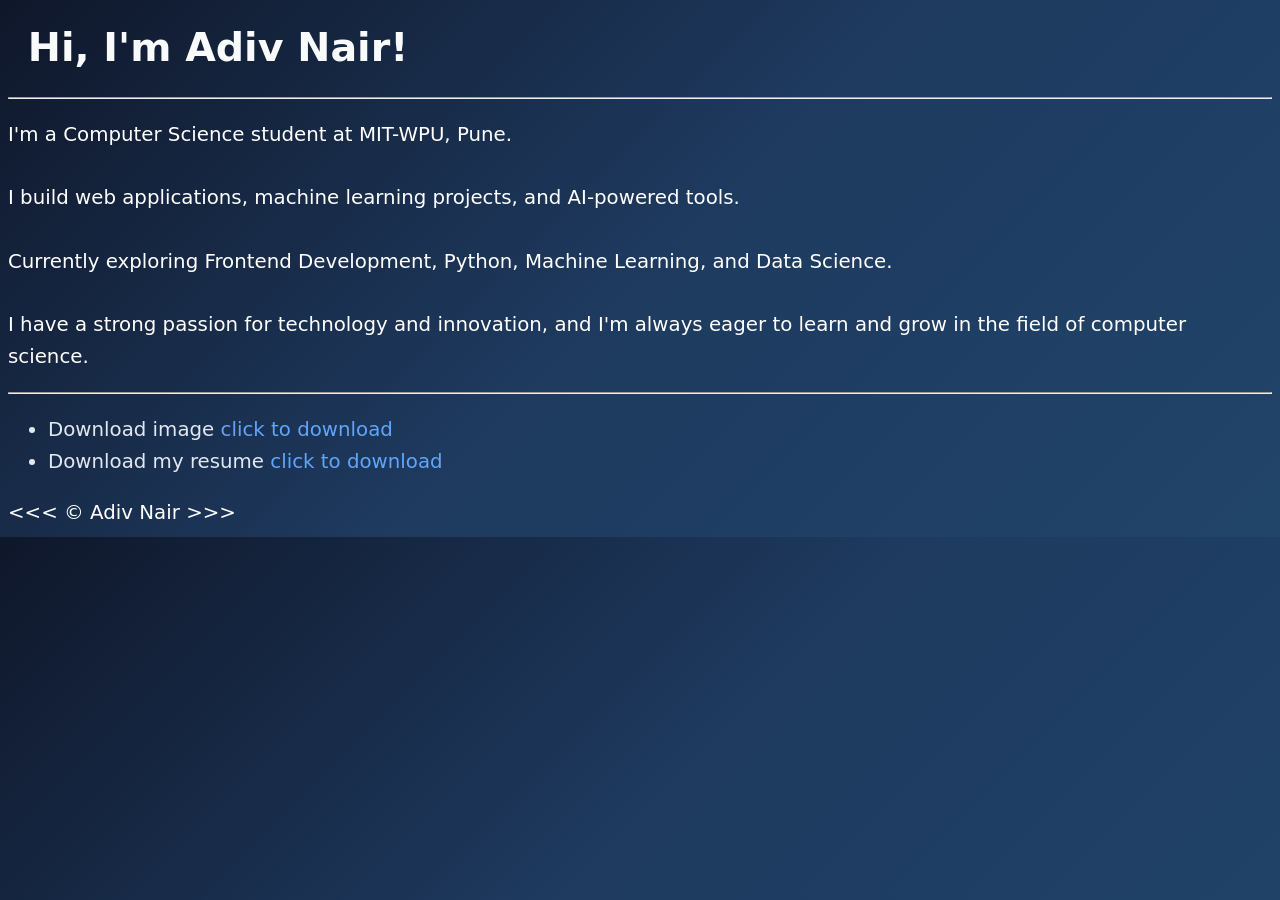
<file: about.html>
<!DOCTYPE html>
<html lang="en">


    <head>
        <meta charset="UTF-8">
        <meta name="author" content="Adiv Nair">
        <meta name="description" content="Hi, I'm Adiv Nair and this is my portfolio website.">
        <title>About Me - Adiv Nair</title>
        <link rel="icon" href="html5.jpeg" type="image/x-icon">
         <meta name="viewport" content="width=device-width, initial-scale=1.0">

        <title>Portfolio website</title>
        <link rel="stylesheet" href="main.css">


 
    </head>

    <body>
        <h1>Hi, I'm Adiv Nair!</h1>
        <hr>

        <p>I'm a Computer Science student at MIT-WPU, Pune.
            <br>
            <br> I build web applications, machine learning projects, and AI-powered tools.
            <br>
            <br> Currently exploring Frontend Development, Python, Machine Learning, and Data Science.
            <br>
            <br> I have a strong passion for technology and innovation, and I'm always eager to learn and grow in the field of computer science.
        </p>
        <hr>

        <ul>
            <li>
                Download image <a href="html5..jpeg" download > click to download</a>
            </li>

            <li>
                Download my resume <a href="Resume.docx" Download>click to download</a>
            </li>

            
        </ul>


        &lt;&lt;&lt; &copy; Adiv Nair &gt;&gt;&gt;

    
        
    </body>

</html>
</file>
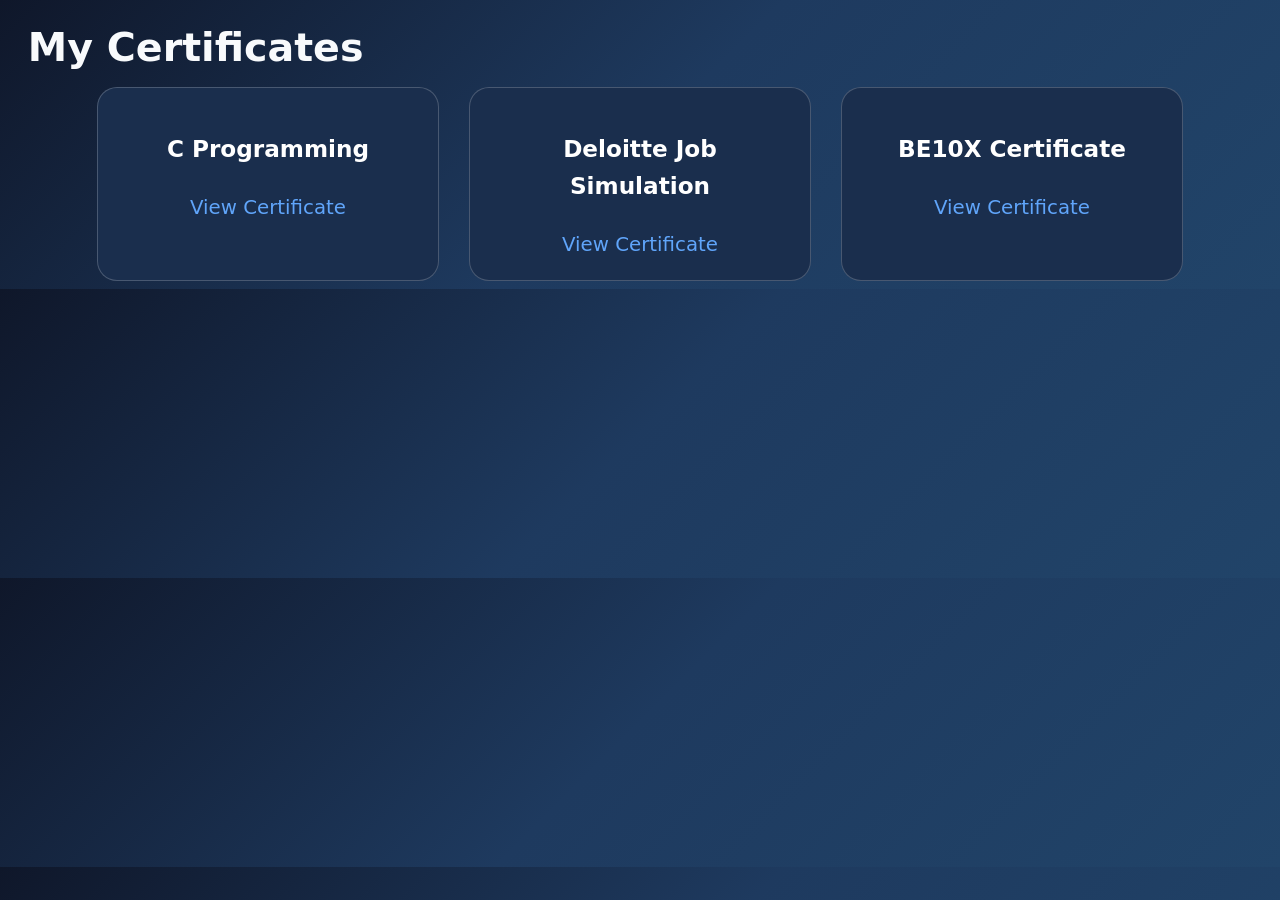
<file: certificate.html>
<!DOCTYPE html>
<html lang="en">


    <head>
                <meta charset="UTF-8">
        <meta name="author" content="Adiv Nair">
        <meta name="description" content="Hi, I'm Adiv Nair and this is my portfolio website.">
        <title>About Me - Adiv Nair</title>
        <link rel="icon" href="html5.jpeg" type="image/x-icon">
         <meta name="viewport" content="width=device-width, initial-scale=1.0">

        <title>certtificate</title>
        <link rel="stylesheet" href="main.css">


 
    </head>

    <body>
        <h1>My Certificates</h1>

<div class="certificate-container">

    <div class="certificate-card">
        <h3>C Programming</h3>
        <a href="certificates/1262253715-adivnair-N3.pdf" target="_blank">
            View Certificate
        </a>
    </div>

    <div class="certificate-card">
        <h3>Deloitte Job Simulation</h3>
        <a href="certificates/deloitte-job-simulation-certificate.pdf" target="_blank">
            View Certificate
        </a>
    </div>

    <div class="certificate-card">
        <h3>BE10X Certificate</h3>
        <a href="certificates/be-10x-certificate.pdf" target="_blank">
            View Certificate
        </a>
    </div>

</div>


    </body>
</html>
</file>
<file: main.css>
/* ===== Base ===== */
html {
    font-size: 18px;
    scroll-behavior: smooth;
}

body {
    background: linear-gradient(135deg, #0f172a, #1e3a5f, #214469);
    color: #ffffff;
    font-family: system-ui, -apple-system, "Segoe UI", sans-serif;
    font-size: 1.1rem;
    line-height: 1.6;
}

main {
    font-family: system-ui, -apple-system, "Segoe UI", sans-serif;
}

a {
    color: #60a5fa;
    text-decoration: none;
    transition: 0.3s;
}

a:visited {
    color: #93c5fd;
}

a:hover {
    color: #dbeafe;
    text-decoration: underline;
}

a:active {
    color: #3b82f6;
}

button, input, textarea {
    font: inherit;
}

/* ===== Typography ===== */
h1 {
    color: #f8fafc;
    font-family: system-ui, sans-serif;
    line-height: 1;
    padding: 0.5em;
    margin: 0;
}

h2.heading {
    color: #f97316;
    text-transform: uppercase;
    text-align: center;
    letter-spacing: 1px;
}

h4 {
    color: #84cc16;
}

li {
    color: #e2e8f0;
}

dl {
    color: #cbd5e1;
}


.resume,
.std {
    color: #22c55e;
}

.about {
    color: #e2e8f0;
    font-weight: 500;
    line-height: 1.8;
}

.project-title {
    color: #60a5fa;
    font-size: 1.5rem;
    font-weight: bold;
    font-style: italic;
}

.project-description {
    color: #cbd5e1;
    font-size: 1rem;
}

.contact-text {
    color: #f97316;
    font-size: 1.2rem;
    margin-bottom: 25px;
    line-height: 1.4;
}

.school-name {
    color: #60a5fa;
}

.year {
    color: #84cc16;
}

/* ===== Educational background ===== */
.edu-container {
    display: flex;
    justify-content: center;
    gap: 30px;
    flex-wrap: wrap;
}

.edu-box {
    width: 350px;
    padding: 25px;
    border: 1px solid rgba(255, 255, 255, 0.2);
    border-radius: 20px;
    text-align: center;
    background: rgba(255, 255, 255, 0.05);
    transition: 0.3s ease;
}

.edu-box:hover {
    transform: translateY(-6px);
    border-color: #60a5fa;
}

.edu-box img {
    max-width: 100%;
    border-radius: 10px;
}

/* ===== Projects ===== */
.project-container {
    display: flex;
    justify-content: center;
    gap: 30px;
    flex-wrap: wrap;
}

.project-box {
    width: 450px;
    padding: 30px;
    border: 1px solid rgba(255, 255, 255, 0.2);
    border-radius: 20px;
    background: rgba(255, 255, 255, 0.05);
    margin-top: 10px;
    transition: 0.3s ease;
}

.project-box h3 {
    color: #60a5fa;
    margin-bottom: 20px;
    font-size: 1.6rem;
}

.project-box p {
    color: #e2e8f0;
    font-size: 1.05rem;
    margin-bottom: 20px;
}

.project-box a {
    color: #facc15;
    font-weight: bold;
    text-decoration: none;
    transition: 0.3s ease;
}

.project-box:hover {
    transform: translateY(-10px) scale(1.02);
    border-color: #60a5fa;
}

.project-link:hover {
    color: #ffffff;
    transform: translateY(-2px);
    text-decoration-line: underline;
}

/* ===== Resume ===== */
.resume-container {
    display: flex;
    justify-content: center;
    margin-top: 30px;
}

.resume-box {
    width: 500px;
    text-align: center;
    padding: 30px;
    border: 1px solid rgba(255, 255, 255, 0.2);
    border-radius: 20px;
    background: rgba(255, 255, 255, 0.05);
    transition: 0.3s ease;
}

.resume-box a {
    display: inline-flex;
    padding: 12px 25px;
    background: linear-gradient(90deg, #2563eb, #1e3a5f);
    color: #ffffff;
    font-weight: bold;
    border-radius: 30px;
    transition: 0.3s ease;
}

.resume-box:hover {
    transform: translateY(-8px);
    border-color: #60a5fa;
}

/* ===== Skills ===== */
.skills-container {
    display: flex;
    flex-wrap: wrap;
    gap: 25px;
    justify-content: center;
}

.skill-box {
    width: 300px;
    padding: 25px;
    border-radius: 15px;
    background: rgba(255, 255, 255, 0.08);
    border: 1px solid rgba(255, 255, 255, 0.2);
    transition: 0.3s ease;
}

.skill-box:hover {
    transform: translateY(-6px);
    border-color: #60a5fa;
}

.skill-box h3 {
    color: #60a5fa;
    margin-bottom: 15px;
    font-weight: bold;
}

.skill-box p {
    color: #cbd5e1;
}

/* ===== Certificates ===== */
.certificate-container {
    display: flex;
    gap: 30px;
    justify-content: center;
    flex-wrap: wrap;
}

.certificate-card {
    width: 300px;
    padding: 20px;
    border-radius: 20px;
    border: 1px solid rgba(255, 255, 255, 0.2);
    text-align: center;
    background-color: #1a2e4d;
    transition: 0.3s ease;
}

.certificate-card:hover {
    transform: translateY(-10px);
    border-color: #60a5fa;
}

.certificate-preview-container {
    width: 500px;
    padding: 30px;
    margin: 30px auto;
    border-radius: 20px;
    border: 1px solid rgba(255, 255, 255, 0.2);
    text-align: center;
    transition: 0.3s ease;
}

.certificate-text {
    font-size: 1.2em;
    color: #22c55e;
}

.certificate-tl {
    display: inline-block;
    padding: 12px 25px;
    background: linear-gradient(90deg, #2563eb, #1e3a5f);
    color: #ffffff;
    font-weight: bold;
    text-decoration: none;
    border-radius: 30px;
    transition: 0.3s ease;
}

.certificate-tl:hover {
    transform: translateY(-3px);
    box-shadow: 0 10px 20px rgba(0, 0, 0, 0.3);
}

.certificate-preview-container:hover {
    transform: translateY(-10px);
    background: #1a2e4d;
    border-color: #60a5fa;
}

/* ===== Hero ===== */
.hero {
    display: flex;
    justify-content: space-between;
    align-items: center;
    gap: 40px;
    min-height: 85vh;
    padding: 60px 8%;
}

.hero-text h4 {
    color: #94a3b8;
    font-size: 1.3rem;
    margin-bottom: 10px;
}

.hero-text h1 {
    font-size: 3.5rem;
    color: #ffffff;
    margin-bottom: 10px;
}

.hero-text h2 {
    color: #60a5fa;
    font-size: 1.8rem;
    margin-bottom: 25px;
    text-transform: none;
}

.hero-text p {
    color: #d1d5db;
    line-height: 1.8;
    font-size: 1.15rem;
    margin-bottom: 35px;
}

.hero-buttons {
    display: flex;
    gap: 20px;
    flex-wrap: wrap;
}

.btn {
    text-decoration: none;
    padding: 14px 28px;
    border-radius: 50px;
    background: #2563eb;
    color: #ffffff;
    font-weight: bold;
    transition: 0.3s;
}

.btn:hover {
    background: #3b82f6;
    transform: translateY(-4px);
}

.profile-pic {
    width: 320px;
    border-radius: 20px;
    border: 3px solid rgba(255, 255, 255, 0.3);
    box-shadow: 0 0 40px rgba(59, 130, 246, 0.35);
    transition: 0.4s;
}

.profile-pic:hover {
    transform: scale(1.05);
}

/* ===== Quick links ===== */
.quick-links {
    display: flex;
    justify-content: center;
    align-items: center;
    gap: 20px;
    flex-wrap: wrap;
    margin-top: 40px;
}

.quick-card {
    text-decoration: none;
    color: #e2e8f0;
    padding: 10px 24px;
    border: 1px solid rgba(255, 255, 255, 0.3);
    border-radius: 25px;
    transition: 0.3s ease;
}

.quick-card:hover {
    border-color: #60a5fa;
    color: #60a5fa;
    text-decoration: none;
}

/* ===== Contact ===== */
.contact-container {
    display: flex;
    justify-content: center;
    gap: 25px;
    flex-wrap: wrap;
    margin-top: 40px;
}

.contact-card {
    width: 320px;
    min-height: 220px;
    display: flex;
    flex-direction: column;
    justify-content: center;
    align-items: center;
    text-align: center;
    background: rgba(255, 255, 255, 0.05);
    border: 1px solid rgba(255, 255, 255, 0.2);
    border-radius: 22px;
    padding: 25px;
    transition: 0.3s ease;
}

.contact-card:hover {
    transform: translateY(-6px);
    border-color: #60a5fa;
}

/* ===== Message form ===== */
.message-section {
    padding: 50px 20px;
    text-align: center;
}

.message-intro {
    color: #cbd5e1;
    font-style: italic;
    margin-bottom: 40px;
    font-size: 1.1rem;
}

.input-box {
    max-width: 700px;
    margin: 0 auto;
    background-color: rgba(255, 255, 255, 0.05);
    border: 1px solid rgba(255, 255, 255, 0.2);
    border-radius: 16px;
    padding: 40px;
}

.input-form {
    display: flex;
    flex-direction: column;
    text-align: left;
}

.input-form label {
    color: #60a5fa;
    font-size: 0.95rem;
    margin-bottom: 8px;
    margin-top: 18px;
}

.input-form label:first-of-type {
    margin-top: 0;
}

.input-form input,
.input-form textarea {
    background-color: rgba(255, 255, 255, 0.07);
    border: 1px solid rgba(255, 255, 255, 0.25);
    border-radius: 8px;
    padding: 12px 14px;
    font-family: inherit;
    font-size: 0.95rem;
    color: #ffffff;
    outline: none;
    transition: border-color 0.25s ease, box-shadow 0.25s ease;
}

.input-form input::placeholder,
.input-form textarea::placeholder {
    color: #94a3b8;
}

.input-form input:focus,
.input-form textarea:focus {
    border-color: #60a5fa;
    box-shadow: 0 0 0 3px rgba(96, 165, 250, 0.25);
}

.input-form textarea {
    resize: vertical;
    min-height: 100px;
}

.input-form button {
    margin-top: 28px;
    background: #2563eb;
    border: none;
    border-radius: 8px;
    padding: 14px;
    font-size: 1rem;
    font-weight: bold;
    color: #ffffff;
    cursor: pointer;
    transition: background-color 0.25s ease, transform 0.15s ease;
}

.input-form button:hover {
    background-color: #3b82f6;
    transform: translateY(-2px);
}

.input-form button:active {
    transform: scale(0.98);
}

/* ===== Footer ===== */
footer {
    text-align: center;
    padding: 30px 0;
    color: #94a3b8;
}
</file>
